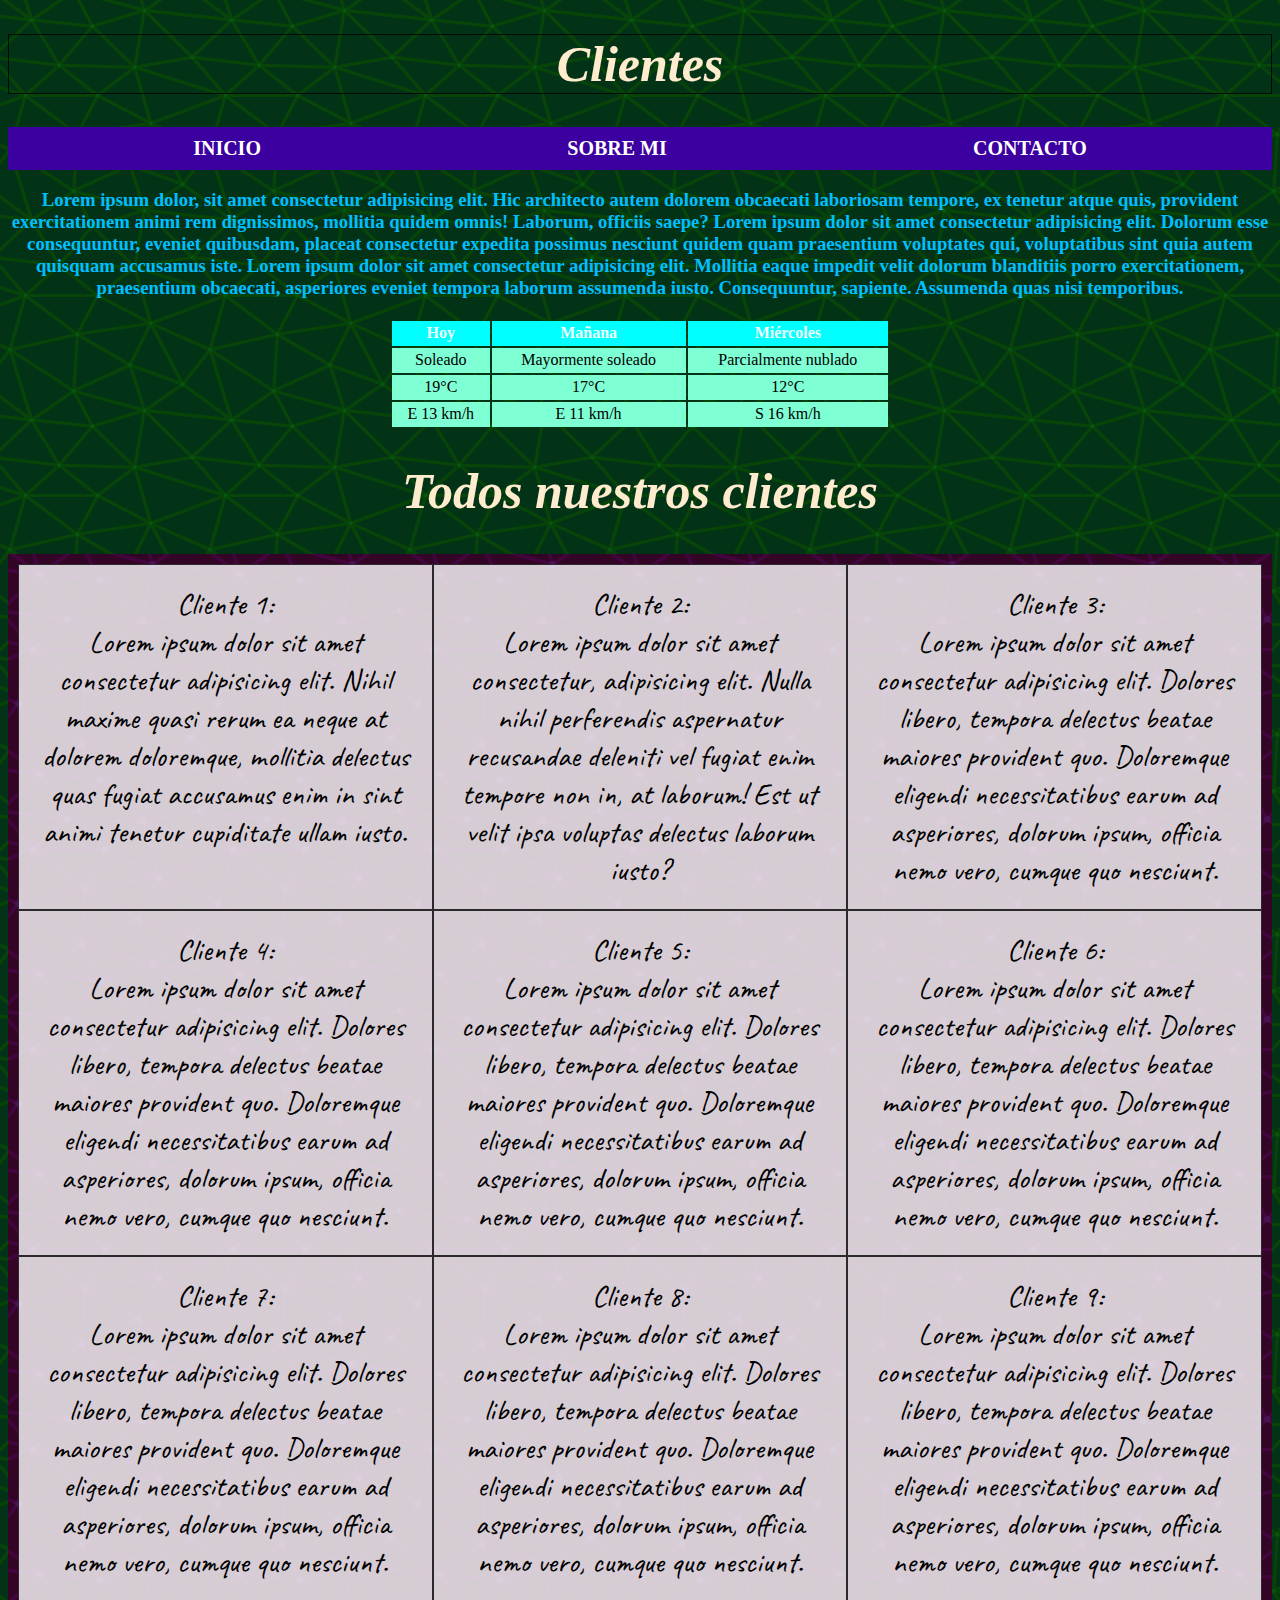
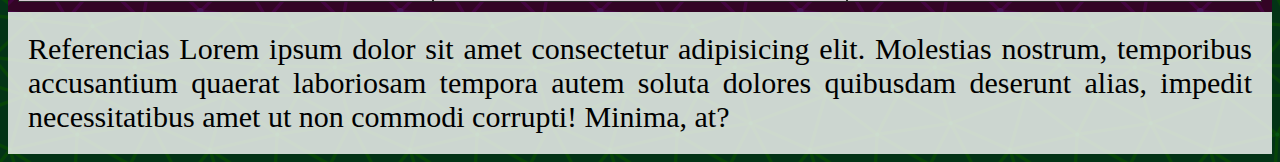
<file: Clientes.html>
<!DOCTYPE html>
<html lang="en">
<head>
    <meta charset="UTF-8">
    <meta http-equiv="X-UA-Compatible" content="IE=edge">
    <meta name="viewport" content="width=device-width, initial-scale=1.0">
    <link rel="stylesheet" href="Clientes.css">
    <link rel="preconnect" href="https://fonts.googleapis.com">
    <link rel="preconnect" href="https://fonts.gstatic.com" crossorigin>
    <link href="https://fonts.googleapis.com/css2?family=Lato&display=swap" rel="stylesheet">
    <link rel="preconnect" href="https://fonts.googleapis.com">
    <link rel="preconnect" href="https://fonts.gstatic.com" crossorigin>
    <link href="https://fonts.googleapis.com/css2?family=Caveat&family=Dancing+Script&display=swap" rel="stylesheet">
    <title>Clientes</title>
</head>
<body>
    <header class="centrar colorl">
        <h1 class="bordes">Clientes</h1>
    </header>
    <div class="brg">
    
        <nav class="navegador contenedor">
            <a href="index.html">Inicio</a>
            <a href="SobreMi.html">Sobre mi</a>
            <a href="contacto.html">Contacto</a>
        </nav> <!-- Finaliza navegacion -->
    
    </div>
    <div>
      <h3>Lorem ipsum dolor, sit amet consectetur adipisicing elit. Hic architecto autem dolorem obcaecati laboriosam tempore, ex tenetur atque quis, provident exercitationem animi rem dignissimos, mollitia quidem omnis! Laborum, officiis saepe?
      Lorem ipsum dolor sit amet consectetur adipisicing elit. Dolorum esse consequuntur, eveniet quibusdam, placeat consectetur expedita possimus nesciunt quidem quam praesentium voluptates qui, voluptatibus sint quia autem quisquam accusamus iste.
      Lorem ipsum dolor sit amet consectetur adipisicing elit. Mollitia eaque impedit velit dolorum blanditiis porro exercitationem, praesentium obcaecati, asperiores eveniet tempora laborum assumenda iusto. Consequuntur, sapiente. Assumenda quas nisi temporibus.
    </h3>
    </div>
    <div>
    <table class="Tabla">

        <tr class="Encabezado">
      
          <th>Hoy</th>
      
          <th>Mañana</th>
      
          <th>Miércoles</th>
      
        </tr>
      
        <tr class="Demas">
      
          <td>Soleado</td>
      
          <td>Mayormente soleado</td>
      
          <td>Parcialmente nublado</td>
      
        </tr>
      
        <tr class="Demas">
      
          <td>19°C</td>
      
          <td>17°C</td>
      
          <td>12°C</td>
      
        </tr>
      
        <tr class="Demas">
      
          <td>E 13 km/h</td>
      
          <td>E 11 km/h</td>
      
          <td>S 16 km/h</td>
      
        </tr>
      </table>
    </div>
    <h1 class="centrar">Todos nuestros clientes</h1>
    <div class="grid-container">
        <div class="grid-item">Cliente 1:<br> Lorem ipsum dolor sit amet consectetur adipisicing elit. Nihil maxime quasi rerum ea neque at dolorem doloremque, mollitia delectus quas fugiat accusamus enim in sint animi tenetur cupiditate ullam iusto.</div>
        <div class="grid-item">Cliente 2:<br> Lorem ipsum dolor sit amet consectetur, adipisicing elit. Nulla nihil perferendis aspernatur recusandae deleniti vel fugiat enim tempore non in, at laborum! Est ut velit ipsa voluptas delectus laborum iusto?</div>
        <div class="grid-item">Cliente 3:<br> Lorem ipsum dolor sit amet consectetur adipisicing elit. Dolores libero, tempora delectus beatae maiores provident quo. Doloremque eligendi necessitatibus earum ad asperiores, dolorum ipsum, officia nemo vero, cumque quo nesciunt.</div>  
        <div class="grid-item">Cliente 4:<br> Lorem ipsum dolor sit amet consectetur adipisicing elit. Dolores libero, tempora delectus beatae maiores provident quo. Doloremque eligendi necessitatibus earum ad asperiores, dolorum ipsum, officia nemo vero, cumque quo nesciunt.</div>
        <div class="grid-item">Cliente 5:<br> Lorem ipsum dolor sit amet consectetur adipisicing elit. Dolores libero, tempora delectus beatae maiores provident quo. Doloremque eligendi necessitatibus earum ad asperiores, dolorum ipsum, officia nemo vero, cumque quo nesciunt.</div>
        <div class="grid-item">Cliente 6:<br> Lorem ipsum dolor sit amet consectetur adipisicing elit. Dolores libero, tempora delectus beatae maiores provident quo. Doloremque eligendi necessitatibus earum ad asperiores, dolorum ipsum, officia nemo vero, cumque quo nesciunt.</div>  
        <div class="grid-item">Cliente 7:<br> Lorem ipsum dolor sit amet consectetur adipisicing elit. Dolores libero, tempora delectus beatae maiores provident quo. Doloremque eligendi necessitatibus earum ad asperiores, dolorum ipsum, officia nemo vero, cumque quo nesciunt.</div>
        <div class="grid-item">Cliente 8:<br> Lorem ipsum dolor sit amet consectetur adipisicing elit. Dolores libero, tempora delectus beatae maiores provident quo. Doloremque eligendi necessitatibus earum ad asperiores, dolorum ipsum, officia nemo vero, cumque quo nesciunt.</div>
        <div class="grid-item">Cliente 9:<br> Lorem ipsum dolor sit amet consectetur adipisicing elit. Dolores libero, tempora delectus beatae maiores provident quo. Doloremque eligendi necessitatibus earum ad asperiores, dolorum ipsum, officia nemo vero, cumque quo nesciunt.</div>  
        
      </div>
      <div class="grid-item0">Referencias Lorem ipsum dolor sit amet consectetur adipisicing elit. Molestias nostrum, temporibus accusantium quaerat laboriosam tempora autem soluta dolores quibusdam deserunt alias, impedit necessitatibus amet ut non commodi corrupti! Minima, at?</div>  
</body>
</html>
</file>
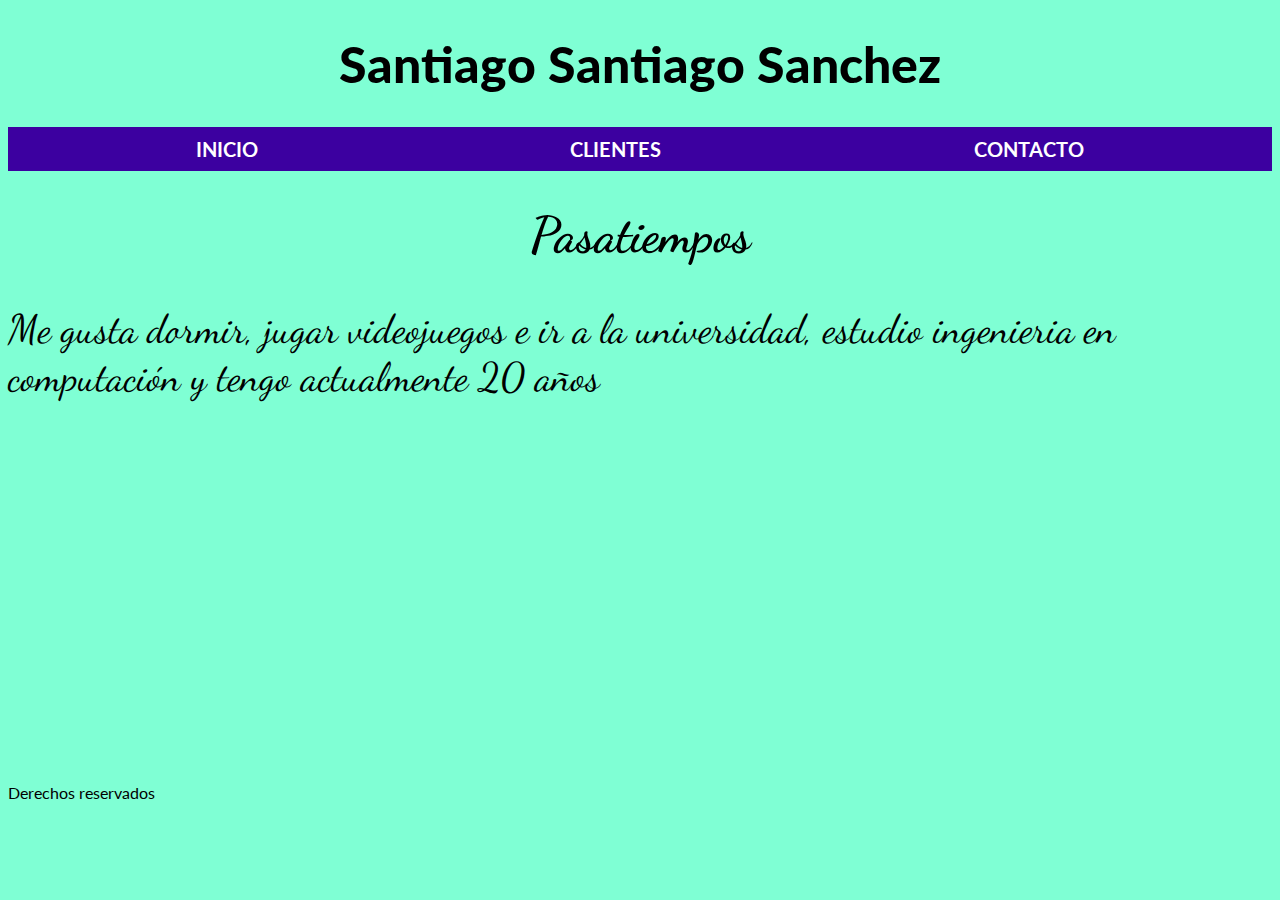
<file: SobreMi.html>
<!DOCTYPE html>
<html lang="en">
<head>
    <meta charset="UTF-8">
    <meta http-equiv="X-UA-Compatible" content="IE=edge">
    <meta name="viewport" content="width=device-width, initial-scale=1.0">
    <title>Sobre Mi</title>
    <link rel="stylesheet" href="styles.css">
    <link rel="preconnect" href="https://fonts.googleapis.com">
    <link rel="preconnect" href="https://fonts.gstatic.com" crossorigin>
    <link href="https://fonts.googleapis.com/css2?family=Lato&display=swap" rel="stylesheet">
    <link rel="preconnect" href="https://fonts.googleapis.com">
    <link rel="preconnect" href="https://fonts.gstatic.com" crossorigin>
    <link href="https://fonts.googleapis.com/css2?family=Dancing+Script&display=swap" rel="stylesheet">
    <title>Sobre mi</title>
</head>

<body>
    <div class="head">
        <header>
            <h1 >Santiago Santiago Sanchez</h1>
        </header>
    </div>
   
    <div class="brg">
        
        <nav class="navegador contenedor">
            <a href="index.html">Inicio</a>
            <a href="Clientes.html">Clientes</a>
            <a href="/contacto.html">Contacto</a>
        </nav> <!-- Finaliza navegacion -->
        
    </div>
    <section class="fondo-1">
        <div class="yo">
            <h1>Pasatiempos</h1>
            <p>Me gusta dormir, jugar videojuegos e ir a la universidad, estudio ingenieria en computación y tengo actualmente 20 años</p>
            <iframe width="560" height="315" src="https://www.youtube.com/embed/5_E_y1AWAfc" title="YouTube video player" frameborder="0" allow="accelerometer; autoplay; clipboard-write; encrypted-media; gyroscope; picture-in-picture; web-share" allowfullscreen></iframe>
        </div>
    </section>
    <footer>
        <p>Derechos reservados</p>
    </footer>
    
</body>
</html>
</file>
<file: Clientes.css>
.contenedor{
    
    background-color: white;
    max-width: 1200px;
   /* margin: 0 auto 0 auto;*/
    margin: 0 auto;
}
/*Clase Padre*/
.navegador{
    
    background-color: #3C00A0;
    display: flex;
    flex-direction: row;
    justify-content: space-around;

}

body{
    background-color: #033316;
background-image: url("data:image/svg+xml,%3Csvg xmlns='http://www.w3.org/2000/svg' width='200' height='200' viewBox='0 0 800 800'%3E%3Cg fill='none' stroke='%23064407' stroke-width='12.8'%3E%3Cpath d='M769 229L1037 260.9M927 880L731 737 520 660 309 538 40 599 295 764 126.5 879.5 40 599-197 493 102 382-31 229 126.5 79.5-69-63'/%3E%3Cpath d='M-31 229L237 261 390 382 603 493 308.5 537.5 101.5 381.5M370 905L295 764'/%3E%3Cpath d='M520 660L578 842 731 737 840 599 603 493 520 660 295 764 309 538 390 382 539 269 769 229 577.5 41.5 370 105 295 -36 126.5 79.5 237 261 102 382 40 599 -69 737 127 880'/%3E%3Cpath d='M520-140L578.5 42.5 731-63M603 493L539 269 237 261 370 105M902 382L539 269M390 382L102 382'/%3E%3Cpath d='M-222 42L126.5 79.5 370 105 539 269 577.5 41.5 927 80 769 229 902 382 603 493 731 737M295-36L577.5 41.5M578 842L295 764M40-201L127 80M102 382L-261 269'/%3E%3C/g%3E%3Cg fill='%23065511'%3E%3Ccircle cx='769' cy='229' r='8'/%3E%3Ccircle cx='539' cy='269' r='8'/%3E%3Ccircle cx='603' cy='493' r='8'/%3E%3Ccircle cx='731' cy='737' r='8'/%3E%3Ccircle cx='520' cy='660' r='8'/%3E%3Ccircle cx='309' cy='538' r='8'/%3E%3Ccircle cx='295' cy='764' r='8'/%3E%3Ccircle cx='40' cy='599' r='8'/%3E%3Ccircle cx='102' cy='382' r='8'/%3E%3Ccircle cx='127' cy='80' r='8'/%3E%3Ccircle cx='370' cy='105' r='8'/%3E%3Ccircle cx='578' cy='42' r='8'/%3E%3Ccircle cx='237' cy='261' r='8'/%3E%3Ccircle cx='390' cy='382' r='8'/%3E%3C/g%3E%3C/svg%3E");
}
a{
    color: aliceblue;
}

.Encabezado{
    background-color: aqua;
    color: azure;
}
.Demas{
    background-color: aquamarine;
    text-align: center;
}
.Tabla{
    height: 110px;
    width: 500px;
    margin: 0 auto;
    margin-top: 20px;
}
.centrar{
    text-align: center;
}

.colorl{
    color: antiquewhite;
}
.brg{
   
    background-color: #3C00A0;
    font-size: 20px;

}
h1{
    
    font-weight: 900;
    text-align: center;
    color: rgb(0, 0, 0);
    font-size: 50px;

}

h2{
    
    color: darkblue;
    font-size: 35px;
    text-align: center;

}

h3{
    
    color: deepskyblue;
    font-weight: 700;
    text-align: center;

}
.navegador a{
    
    text-decoration: none;
    text-transform: uppercase;
    color: white;
    font-weight: bold;
    padding: 10px 40px;
}
.navegador a:hover{
    
    background-color: #002EFF;

}
.centrar{
    text-align: center;
}
.grid-container {
    display: grid;
    grid-template-columns: auto auto auto;
    background-color: #330425;
    background-image: url("data:image/svg+xml,%3Csvg xmlns='http://www.w3.org/2000/svg' width='200' height='200' viewBox='0 0 800 800'%3E%3Cg fill='none' stroke='%2344043F' stroke-width='12.8'%3E%3Cpath d='M769 229L1037 260.9M927 880L731 737 520 660 309 538 40 599 295 764 126.5 879.5 40 599-197 493 102 382-31 229 126.5 79.5-69-63'/%3E%3Cpath d='M-31 229L237 261 390 382 603 493 308.5 537.5 101.5 381.5M370 905L295 764'/%3E%3Cpath d='M520 660L578 842 731 737 840 599 603 493 520 660 295 764 309 538 390 382 539 269 769 229 577.5 41.5 370 105 295 -36 126.5 79.5 237 261 102 382 40 599 -69 737 127 880'/%3E%3Cpath d='M520-140L578.5 42.5 731-63M603 493L539 269 237 261 370 105M902 382L539 269M390 382L102 382'/%3E%3Cpath d='M-222 42L126.5 79.5 370 105 539 269 577.5 41.5 927 80 769 229 902 382 603 493 731 737M295-36L577.5 41.5M578 842L295 764M40-201L127 80M102 382L-261 269'/%3E%3C/g%3E%3Cg fill='%23471355'%3E%3Ccircle cx='769' cy='229' r='13'/%3E%3Ccircle cx='539' cy='269' r='13'/%3E%3Ccircle cx='603' cy='493' r='13'/%3E%3Ccircle cx='731' cy='737' r='13'/%3E%3Ccircle cx='520' cy='660' r='13'/%3E%3Ccircle cx='309' cy='538' r='13'/%3E%3Ccircle cx='295' cy='764' r='13'/%3E%3Ccircle cx='40' cy='599' r='13'/%3E%3Ccircle cx='102' cy='382' r='13'/%3E%3Ccircle cx='127' cy='80' r='13'/%3E%3Ccircle cx='370' cy='105' r='13'/%3E%3Ccircle cx='578' cy='42' r='13'/%3E%3Ccircle cx='237' cy='261' r='13'/%3E%3Ccircle cx='390' cy='382' r='13'/%3E%3C/g%3E%3C/svg%3E");
    padding: 10px;
  }
  .grid-item {
    background-color: rgba(255, 255, 255, 0.8);
    border: 1px solid rgba(0, 0, 0, 0.8);
    padding: 20px;
    font-size: 30px;
    text-align: center;
    font-family: 'Caveat', cursive;
  }
  .grid-item0 {
    background-color: rgba(255, 255, 255, 0.8);
    padding: 20px;
    font-size: 30px;
    text-align: justify;
    align-items: center;
    display: grid;
  }
  h1{
    font-style: italic;
    color: blanchedalmond;
  }
  .bordes{
    border: 1px solid rgba(0, 0, 0, 0.8);
  }
  @media (max-width: 768px) {
    .grid-container {
        display: flex;
        flex-direction: column;
        list-style: none;
    }

    aside {
        grid-column: 2 / 3;        
    }
    .contenedor{
      width: 90%;
    }
    .cuerpoS{
      width: 95%;
    }
    
    .imgCarousel{
      width: 105px;
      height: 105px;
    }
    .imgCarousel:hover{
      width: 75px;
      height: 75px;
    }
    .formulario{
        background-color: #CCCBC8;
        width: 400px;
        margin: 0 auto;
        border-radius: 15px;
        margin-bottom: 40px;
        padding: 25px;
    }
    .contenedor{
    
        background-color: rgb(133, 20, 238);
        max-width: 1200px;
        margin: 0 auto;
    }
    
    .navegador{
        
        background-color: #3C00A0;
        display: flex;
        flex-direction: column;
        text-align: center;
    
    }
    .navegador a{
        
        text-decoration: none;
        text-transform: uppercase;
        color: white;
        font-weight: bold;
        padding: 10px 40px;
    
    }
    .navegador a:hover{
        
        background-color: #002EFF;
    }
}
</file>
<file: styles.css>
body{
    
    font-family: 'Lato', sans-serif;
    background-color: aquamarine;

    }

h1{
    
    font-weight: 900;
    text-align: center;
    color: black;
    font-size: 50px;

}

h2{
    
    color: darkblue;
    font-size: 35px;
    text-align: center;

}

h3{
    
    color: deepskyblue;
    font-weight: 700;
    text-align: center;

}

.brg{
   
    background-color: #3C00A0;
    font-size: 20px;

}

.contenedor{
    
    background-color: white;
    max-width: 1200px;
    /*margin: 0 auto 0 auto;*/
    margin: 0 auto;


}

/*Clase Padre*/
.navegador{
    
    background-color: #3C00A0;
    display: flex;
    flex-direction: row;
    justify-content: space-around;

}

/*clase hijo*/
.navegador a{
    
    text-decoration: none;
    text-transform: uppercase;
    color: white;
    font-weight: bold;
    padding: 10px 40px;

}

.navegador a:hover{
    
    background-color: #002EFF;

}

.boton{
    
    background-color: deepskyblue;
    text-decoration: none;
    text-transform: uppercase;
    font-weight: bold;
    padding: 5px 45px;
    border-radius: 10px;
    color: black;

}

.fondo{
    
    background-image: url(/IMG/Fondo.jpg);
    background-repeat: no-repeat;
    background-size: cover;
    height: 350px;

}

.transparencia{
    
    background-color: rgba(0, 0, 0, 0.25);
    width: 100%;
    height: 100%;

}
.transparencia h2{

    padding: 20px;

}

.direccion{

    display: flex;
    flex-direction: column;
    align-items: center;

}

.direccion p{
    
    color: black;
    font-weight: 900;

}

.alinear-boton{
    
    text-align: center;
    margin-top: 50px;

}

.sombra{

    -webkit-box-shadow: 5px 5px 11px 10px rgba(138,138,138,1);
    -moz-box-shadow: 5px 5px 11px 10px rgba(138,138,138,1);
    box-shadow: 5px 5px 11px 10px rgba(138,138,138,1);
    border-radius: 15px;
    padding-bottom: 25px;

}

.contenido-principal{
    
    display: grid;
    grid-template-columns: 1fr 1fr 1fr;
    column-gap: 25px;
    text-align: center;
    margin-left: 10px;
    margin-right: 10px;

}

.formulario{
    background-color: #CCCBC8;
    width: 600px;
    margin: 0 auto;
    border-radius: 15px;
    margin-bottom: 40px;
    padding: 25px;
}
.formulario fieldset{
    border: none;
}

.formulario legend{
    text-align: center;
    text-transform: uppercase;
    margin-bottom: 25px;
    font-weight: 900;
}

.alinear-boton2{
    display: flex;
    flex-direction: column;
    align-items: center;
    border:none;
}

.arreglo-form{
    display: grid;
    grid-template-columns: 1fr 1fr;
    grid-template-rows: auto auto 200px;
    column-gap: 10px;

}

.campo{
    margin-bottom: 10px;
}

.campo:nth-child(3),
.campo:nth-child(4){
    grid-column: 1/3;
}

.input-text{
    width: 100%;
    border: none;
    margin: 10px 0;
    height: 30px;
}

.area-text{
    height: 150px;
}

.cursor{
    margin-top: 15px;
}

.cursor:hover{
    cursor: pointer;
}

.footer{
    text-align: center;
    font-size: 15px;
}

.yo{
    font-family: 'Dancing Script', cursive;
    font-size: 40px;
}
@media (max-width: 768px) {
    .con_sidebar {
        display: flex;
        flex-direction: column;
        list-style: none;
    }

    aside {
        grid-column: 2 / 3;        
    }
    .contenedor{
      width: 90%;
    }
    .cuerpoS{
      width: 95%;
    }
    
    .imgCarousel{
      width: 105px;
      height: 105px;
    }
    .imgCarousel:hover{
      width: 75px;
      height: 75px;
    }
    .formulario{
        background-color: #CCCBC8;
        width: 400px;
        margin: 0 auto;
        border-radius: 15px;
        margin-bottom: 40px;
        padding: 25px;
    }
    .contenedor{
    
        background-color: rgb(133, 20, 238);
        max-width: 1200px;
        margin: 0 auto;
    }
    
    .navegador{
        
        background-color: #3C00A0;
        display: flex;
        flex-direction: column;
        text-align: center;
    
    }
    .navegador a{
        
        text-decoration: none;
        text-transform: uppercase;
        color: white;
        font-weight: bold;
        padding: 10px 40px;
    
    }
    .navegador a:hover{
        
        background-color: #002EFF;
    }
}
</file>
